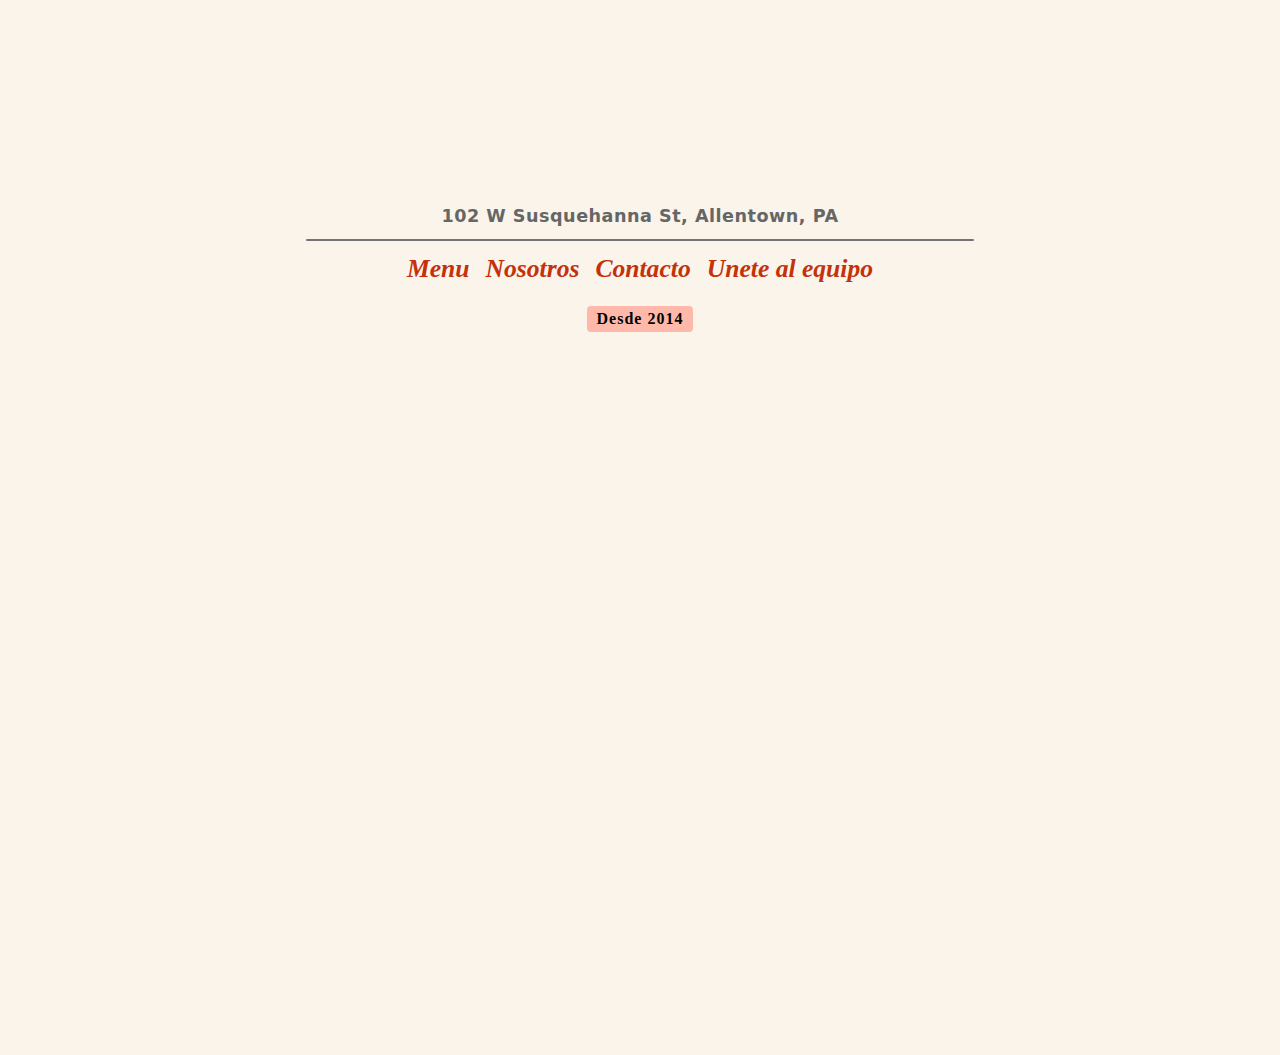
<file: index.html>
<!DOCTYPE html>
<html lang="es">
    <head>
        <meta charset ="UTF-8" />
        <meta name="viewport" content="width=device-width, initial-scale=1.0" />
        <title>La Parada Del Sabor</title>
        <meta name="description" content="La Parada Del Sabor - Restaurante dominicano en Allentown, PA. Menú, historia, contacto y más.">
<meta name="keywords" content="La Parada Del Sabor, restaurante dominicano, Allentown, comida latina, menú dominicano">
<meta name="author" content="La Parada Del Sabor">
        <link rel="stylesheet" href="style.css" />
    </head>

 <body class="home">
 
<!-- <div class="quenepas-bg"></div> -->

         <!-- Hero Section -->
          <header id="hero">
            
            <div id="logo">
  <a href="index.html" class="logo-clickable">
    <span class="logo-line">La Parada</span>
    <span class="logo-small">del</span>
  </a>

  <svg viewBox="0 0 350 150" width="350" height="160" class="logo-curve">
    <defs>
      <path id="curvePath" d="M 10 30 Q 175 100 340 30" fill="transparent"/>
    </defs>
    <text width="300">
      <textPath href="#curvePath" startOffset="50%" text-anchor="middle" class="logo-big-svg">
        SABOR
      </textPath>
    </text>
  </svg>
</div>
            <p class="location-text">102 W Susquehanna St, Allentown, PA</p>
<div class="location-underline"></div>
          </header>

          <!-- Main Navigation -->
           <nav id="main-nav">
            <ul>
                <li><a href="menu.html">Menu</a></li>
                <li><a href="about.html">Nosotros</a></li>                
                <li><a href="contact.html">Contacto</a></li>
                <li><a href="jobs.html">Unete al equipo</a></li>
            </ul>
           </nav>

          <!-- Featured Content (Image Gallery or Promo) -->
<section class="home-gallery">
  <h2 class="gallery-heading">Desde 2014</h2>
  <img src="images/restaurant-front.jpg" alt="Frente del Restaurante" class="gallery-photo fade-in-late"/>
</section>


                <script src="script.js"></script>

    </body>
</html>
</file>
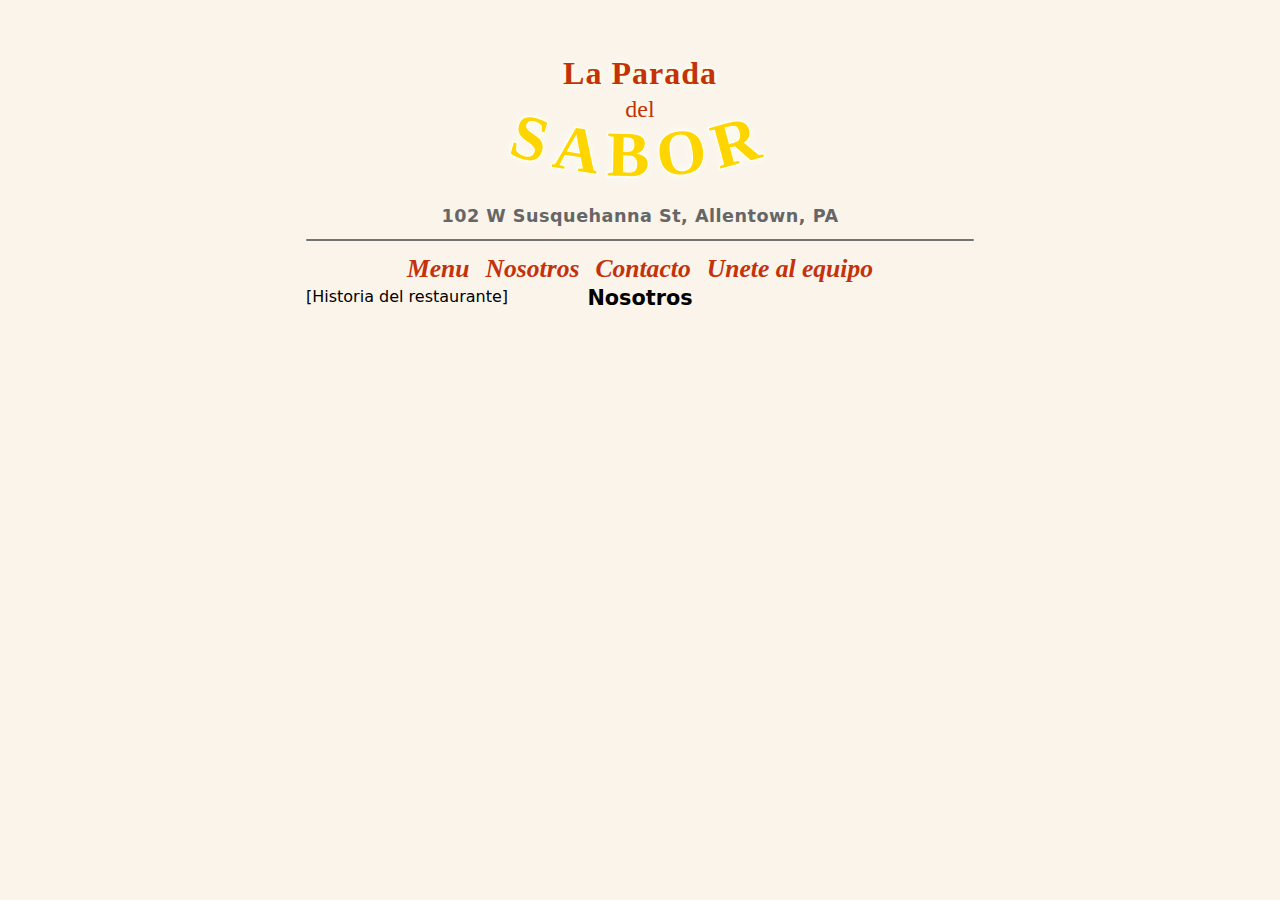
<file: about.html>
<!DOCTYPE html>
<html lang="es">
    <head>
        <meta charset ="UTF-8" />
        <meta name="viewport" content="width=device-width, inital-scale=1.0" />
        <title>Nosotros- La Parada Del Sabor</title>
        <link rel="stylesheet" href="style.css" />
    </head>

<body class="about-page">        


         <!-- Hero Section -->
          <header id="hero">
            
            <div id="logo">
  <a href="index.html" class="logo-clickable">
    <span class="logo-line">La Parada</span>
    <span class="logo-small">del</span>
  </a>

  <svg viewBox="0 0 350 150" width="350" height="160" class="logo-curve">
    <defs>
      <path id="curvePath" d="M 10 30 Q 175 100 340 30" fill="transparent"/>
    </defs>
    <text width="300">
      <textPath href="#curvePath" startOffset="50%" text-anchor="middle" class="logo-big-svg">
        SABOR
      </textPath>
    </text>
  </svg>
</div>
            <p class="location-text">102 W Susquehanna St, Allentown, PA</p>
<div class="location-underline"></div>
          </header>

          <!-- Main Navigation -->
           <nav id="main-nav">
            <ul>
                <li><a href="menu.html">Menu</a></li>
                <li><a href="about.html">Nosotros</a></li>
                <li><a href="contact.html">Contacto</a></li>
                <li><a href="jobs.html">Unete al equipo</a></li>
            </ul>
           </nav>


             <!-- About Section -->
              <section id="about">
                <h2>Nosotros</h2>
                <p>[Historia del restaurante]</p>
              </section>


                <script src="script.js"></script>

    </body>
</html>
</file>
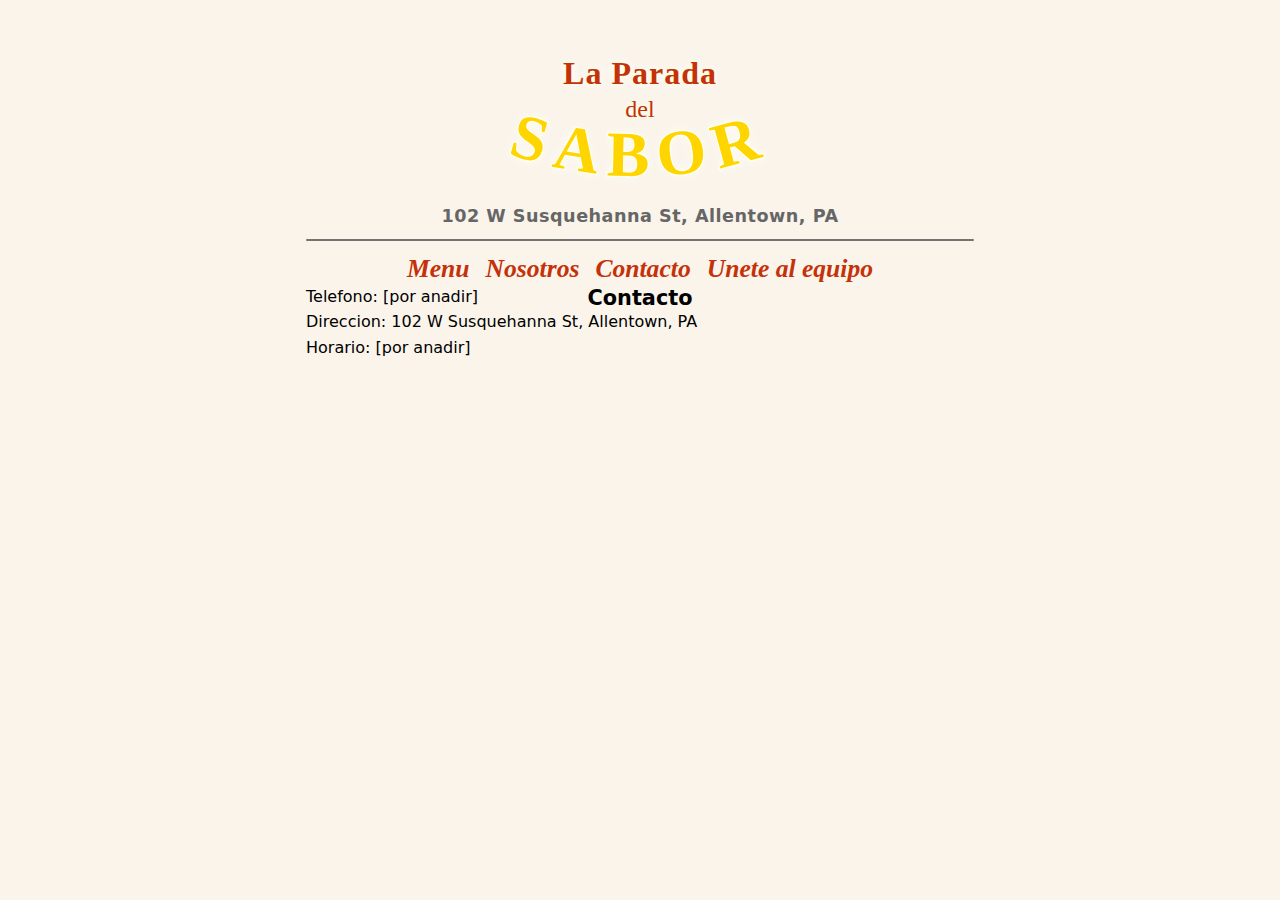
<file: contact.html>
<!DOCTYPE html>
<html lang="es">
    <head>
        <meta charset ="UTF-8" />
        <meta name="viewport" content="width=device-width, inital-scale=1.0" />
        <title>Contacto- La Parada Del Sabor</title>
        <link rel="stylesheet" href="style.css" />
    </head>

    <body class="contact-page">
        


         <!-- Hero Section -->
          <header id="hero">
            
            <div id="logo">
  <a href="index.html" class="logo-clickable">
    <span class="logo-line">La Parada</span>
    <span class="logo-small">del</span>
  </a>

  <svg viewBox="0 0 350 150" width="350" height="160" class="logo-curve">
    <defs>
      <path id="curvePath" d="M 10 30 Q 175 100 340 30" fill="transparent"/>
    </defs>
    <text width="300">
      <textPath href="#curvePath" startOffset="50%" text-anchor="middle" class="logo-big-svg">
        SABOR
      </textPath>
    </text>
  </svg>
</div>
            <p class="location-text">102 W Susquehanna St, Allentown, PA</p>
<div class="location-underline"></div>
          </header>

          <!-- Main Navigation -->
           <nav id="main-nav">
            <ul>
                <li><a href="menu.html">Menu</a></li>
                <li><a href="about.hmtl">Nosotros</a></li>
                <li><a href="contact.html">Contacto</a></li>
                <li><a href="jobs.html">Unete al equipo</a></li>
            </ul>
           </nav>


              <!-- Contact Section-->
               <section id="contact">
                <h2>Contacto</h2>
                <p>Telefono: [por anadir]</p>
                <p>Direccion: 102 W Susquehanna St, Allentown, PA</p>
                <p>Horario: [por anadir]</p>
               </section>

                <script src="script.js"></script>

    </body>
</html>
</file>
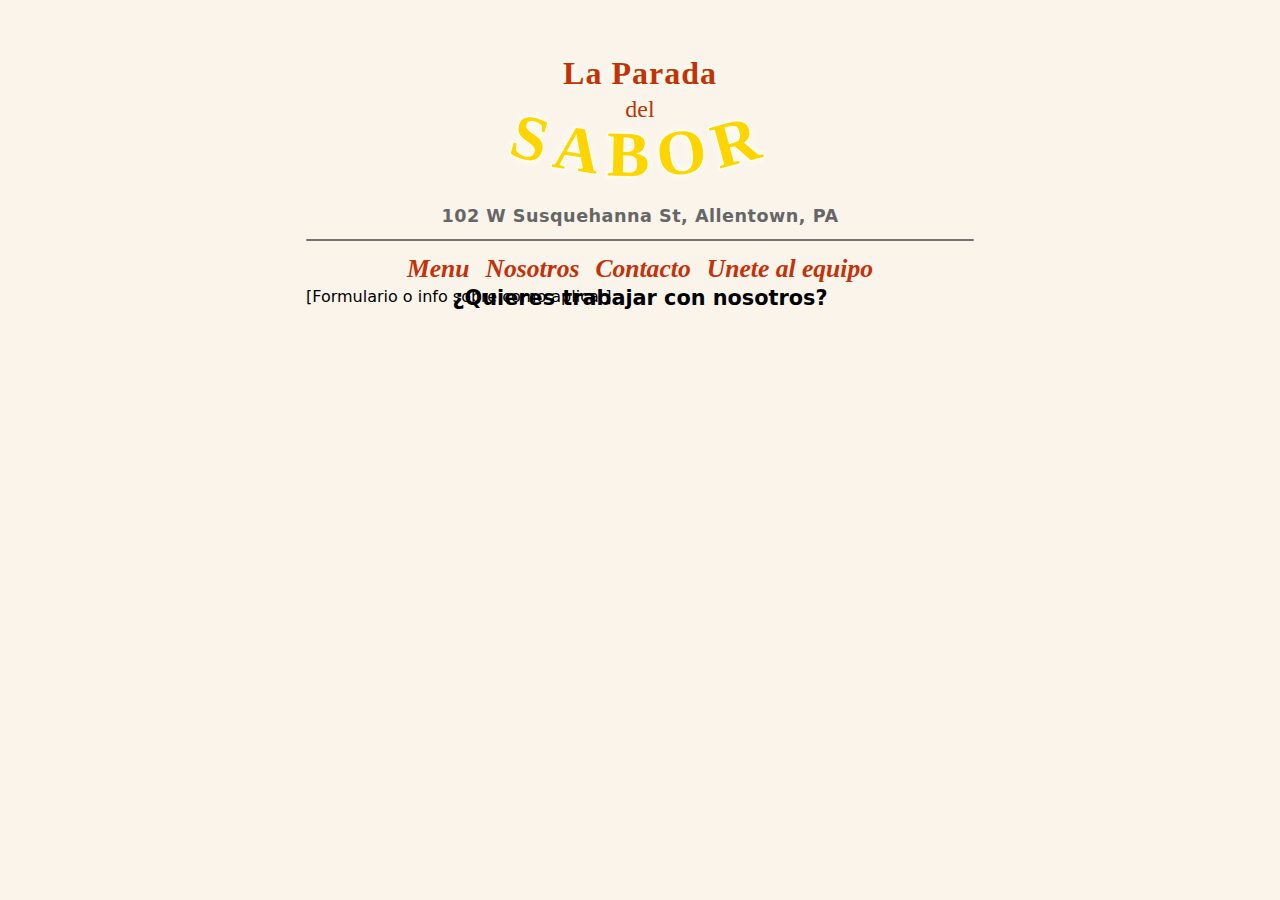
<file: jobs.html>
<!DOCTYPE html>
<html lang="es">
    <head>
        <meta charset ="UTF-8" />
        <meta name="viewport" content="width=device-width, inital-scale=1.0" />
        <title>Trabajos- La Parada Del Sabor</title>
        <link rel="stylesheet" href="style.css" />
    </head>

    <body class="jobs-page">
        


         <!-- Hero Section -->
          <header id="hero">
            
            <div id="logo">
  <a href="index.html" class="logo-clickable">
    <span class="logo-line">La Parada</span>
    <span class="logo-small">del</span>
  </a>

  <svg viewBox="0 0 350 150" width="350" height="160" class="logo-curve">
    <defs>
      <path id="curvePath" d="M 10 30 Q 175 100 340 30" fill="transparent"/>
    </defs>
    <text width="300">
      <textPath href="#curvePath" startOffset="50%" text-anchor="middle" class="logo-big-svg">
        SABOR
      </textPath>
    </text>
  </svg>
</div>
            <p class="location-text">102 W Susquehanna St, Allentown, PA</p>
<div class="location-underline"></div>
          </header>

          <!-- Main Navigation -->
           <nav id="main-nav">
            <ul>
                <li><a href="menu.html">Menu</a></li>
                <li><a href="about.html">Nosotros</a></li>
                <li><a href="contact.html">Contacto</a></li>
                <li><a href="jobs.html">Unete al equipo</a></li>
            </ul>
           </nav>


               <!-- Jobs Section -->
                <section id="jobs">
                    <h2>¿Quieres trabajar con nosotros?</h2>
                    <p>[Formulario o info sobre como aplicar]</p>
                </section>

                <script src="script.js"></script>

    </body>
</html>
</file>
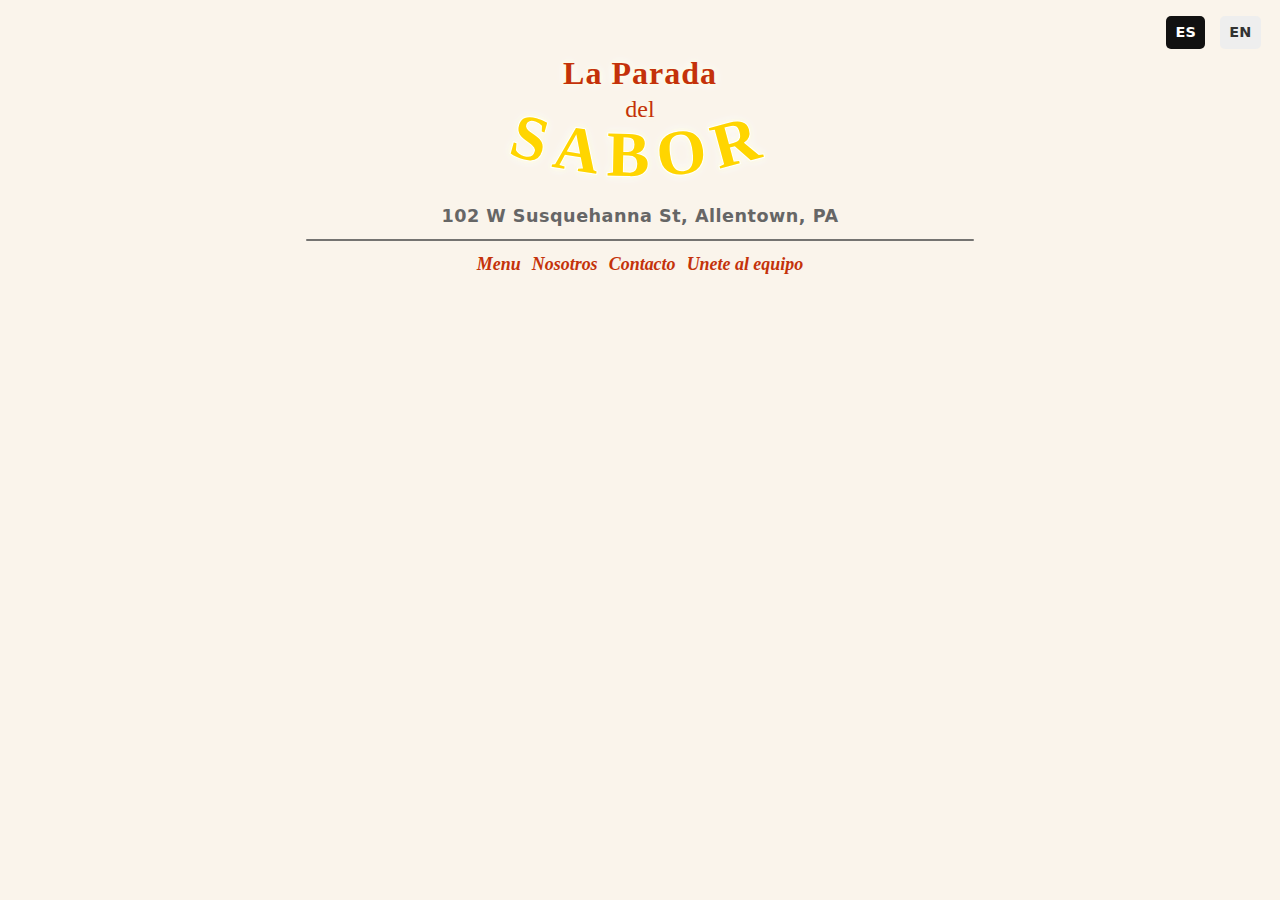
<file: menu.html>
<!DOCTYPE html>
<html lang="es">
    <head>
        <meta charset ="UTF-8" />
        <meta name="viewport" content="width=device-width, initial-scale=1.0" />
        <title>Menu - La Parada Del Sabor</title>
        <meta name="description" content="La Parada Del Sabor - Restaurante dominicano en Allentown, PA. Menu, historia, contacto y más.">
<meta name="keywords" content="La Parada Del Sabor, restaurante dominicano, Allentown, comida latina, menú dominicano">
<meta name="author" content="La Parada Del Sabor">
<link href="https://fonts.googleapis.com/css2?family=Prata&display=swap" rel="stylesheet">
        <link rel="stylesheet" href="style.css" />
  <script>
    document.addEventListener("DOMContentLoaded", () => {
      document.body.classList.add("js-loaded");
    });
  </script>
    </head>

    <body class="menu-view">




     
      
        <!-- Language Toggle -->
<div id="language-toggle">
  <a href="menu.html" class="lang-btn active">ES</a>
  <a href="menu-en.html" class="lang-btn">EN</a>
</div>

         
         <!-- Hero Section -->
          <header id="hero">
            
            <div id="logo">
  <a href="index.html" class="logo-clickable">
    <span class="logo-line">La Parada</span>
    <span class="logo-small">del</span>
  </a>

  <svg viewBox="0 0 350 150" width="350" height="160" class="logo-curve">
    <defs>
      <path id="curvePath" d="M 10 30 Q 175 100 340 30" fill="transparent"/>
    </defs>
    <text width="300">
      <textPath href="#curvePath" startOffset="50%" text-anchor="middle" class="logo-big-svg">
        SABOR
      </textPath>
    </text>
  </svg>
</div>
            <p class="location-text">102 W Susquehanna St, Allentown, PA</p>
<div class="location-underline"></div>
          </header>

          <!-- Main Navigation -->
           <nav id="main-nav">
            <ul>
                <li><a href="menu.html">Menu</a></li>
                <li><a href="about.html">Nosotros</a></li>
                <li><a href="contact.html">Contacto</a></li>
                <li><a href="jobs.html">Unete al equipo</a></li>
            </ul>
           </nav>



            <!-- Menu Section PH -->
             <section id="menu">
                <h2 class="menu-heading">Menu</h2>
                <!-- Subcategory Navigation -->
<div class="menu-nav-container">
<div class="menu-nav">
  <button class="menu-btn menu-nav-left" data-target="antojitos">Antojitos</button>
  <button class="menu-btn menu-nav-right" data-target="ensaladas">Ensaladas</button>
  <button class="menu-btn menu-nav-left" data-target="desayuno">Desayuno</button>
  <button class="menu-btn menu-nav-right" data-target="almuerzo">Almuerzo</button>
  <button class="menu-btn menu-nav-left" data-target="carnes">Carnes</button>
  <button class="menu-btn menu-nav-right" data-target="mariscos">Mariscos</button>
  <button class="menu-btn menu-nav-left" data-target="sandwiches">Sándwiches</button>
  <button class="menu-btn menu-nav-right" data-target="sopas">Sopas</button>
  <button class="menu-btn menu-nav-left" data-target="bebidas">Bebidas</button>
  <button class="menu-btn menu-nav-right" data-target="picaderas">Picaderas</button>
</div>

<!-- Subcategory Pages (Hidden by Default) -->
  <div class="menu-content-wrapper">
     <img id="antojitos-banner" src="images/antojitos-banner.png" alt="Antojitos Banner">
      <img src="images/sancocho.png" alt="Sancocho" id="sopas-banner">

    <div class="menu-page" id="antojitos">
      <button class="back-btn">← Volver</button>
                <!-- Antojitos -->
  
 <h3>Antojitos</h3>
  <ul>
    <li><span class="item-name">Pastelito de Pollo y Queso</span><span class="item-price">$2.00</span></li>
    <li><span class="item-name">Pastelito de Pollo</span><span class="item-price">$2.00</span></li>
    <li><span class="item-name">Pastelito de Carne y Queso</span><span class="item-price">$2.00</span></li>
    <li><span class="item-name">Pastelito de Carne</span><span class="item-price">$2.00</span></li>
    <li><span class="item-name">Pastelito de Queso</span><span class="item-price">$2.00</span></li>
    <li><span class="item-name">Alcapurria de Guineo</span><span class="item-price">$2.50</span></li>
    <li><span class="item-name">Alcapurria de Yuca</span><span class="item-price">$2.50</span></li>
    <li><span class="item-name">Papa Rellena</span><span class="item-price">$2.50</span></li>
  </ul>
</div>

  
<!-- Ensaladas -->
 <div class="menu-page" id="ensaladas">
      <button class="back-btn">← Volver</button>
  <h3>Ensaladas</h3>
  <ul>
    <li><span class="item-name">Verde</span><span class="item-price">$4.00</span></li>
    <li><span class="item-name">De Papa</span><span class="item-price">$4.00</span></li>
    <li><span class="item-name">De Codito</span><span class="item-price">$4.00</span></li>
    <li><span class="item-name">De Camarones</span><span class="item-price">$14.00</span></li>
    <li><span class="item-name">De Pulpo</span><span class="item-price">$16.00</span></li>
    <li><span class="item-name">De Pollo</span><span class="item-price">$13.00</span></li>
  </ul>
</div>

  <!-- Desayuno -->
<div class="menu-page" id="desayuno">
  <button class="back-btn">← Volver</button>
  <h3>Desayuno</h3>
  <ul>
    <li><span class="item-name">3 Golpes de Mangu</span><span class="item-price">$9.00</span></li>
    <li><span class="item-name">4 Golpes de Mangu</span><span class="item-price">$10.00</span></li>
    <li><span class="item-name">5 Golpes de Mangu</span><span class="item-price">$11.00</span></li>
    <li><span class="item-name">6 Golpes de Mangu</span><span class="item-price">$12.00</span></li>
  </ul>
</div>

  <!-- Almuerzo -->
<div class="menu-page almuerzo" id="almuerzo">
  <button class="back-btn">← Volver</button>
  <h3>Almuerzo (Lunch Especial)</h3>
  <ul>
    <li><span class="item-name">De Pollo</span><span class="item-price">$8.00</span></li>
    <li><span class="item-name">Carne de Res</span><span class="item-price">$9.00</span></li>
    <li><span class="item-name">De Costilla</span><span class="item-price">$9.00</span></li>
    <li><span class="item-name">De Pernil</span><span class="item-price">$9.00</span></li>
    <li><span class="item-name">De Rabo</span><span class="item-price">$13.00</span></li>
    <li><span class="item-name">De Pechurina</span><span class="item-price">$9.00</span></li>
    <li><span class="item-name">De Pechuga a la Plancha</span><span class="item-price">$9.00</span></li>
    <li><span class="item-name">De Arbondiga</span><span class="item-price">$9.00</span></li>
    <li><span class="item-name">De Chivo</span><span class="item-price">$10.00</span></li>
    <li><span class="item-name">De Chuleta</span><span class="item-price">$9.00</span></li>
    <li><span class="item-name">De Bacalao</span><span class="item-price">$9.00</span></li>
    <li><span class="item-name">De Espaguettis</span><span class="item-price">$9.00</span></li>
  </ul>
</div>

  <!-- Carnes -->
<div class="menu-page carnes" id="carnes">
  <button class="back-btn">← Volver</button>
  <h3>Carnes Sola</h3>
  <ul>
    <li><span class="item-name">Bistec Encebollado</span><span class="item-price">$14.00</span></li>
    <li><span class="item-name">Bistec Salteado</span><span class="item-price">$14.00</span></li>
    <li><span class="item-name">Bistec al Caballo</span><span class="item-price">$16.00</span></li>
    <li><span class="item-name">Bistec Empanisado</span><span class="item-price">$14.00</span></li>
    <li><span class="item-name">Carne De Res</span><span class="item-price">$10.00</span></li>
    <li><span class="item-name">Carne De Chivo</span><span class="item-price">$12.00</span></li>
    <li><span class="item-name">Rabo</span><span class="item-price">$18.00</span></li>
    <li><span class="item-name">Costilla</span><span class="item-price">$10.00</span></li>
    <li><span class="item-name">Pollo Guisado</span><span class="item-price">$8.00</span></li>
    <li><span class="item-name">Chicharron de Pollo</span><span class="item-price">$10.00</span></li>
    <li><span class="item-name">Pechuga De Pollo</span><span class="item-price">$5.00</span></li>
    <li><span class="item-name">Pollo Entero</span><span class="item-price">$14.00</span></li>
    <li><span class="item-name">Medio Pollo</span><span class="item-price">$7.00</span></li>
    <li><span class="item-name">Pollo Empanisado</span><span class="item-price">$10.00</span></li>
    <li><span class="item-name">Pechurina</span><span class="item-price">$10.00</span></li>
    <li><span class="item-name">Pechuga a la Plancha</span><span class="item-price">$10.00</span></li>
    <li><span class="item-name">Pernil Pequeno</span><span class="item-price">$5.00</span></li>
    <li><span class="item-name">Pernil Grande</span><span class="item-price">$10.00</span></li>
    <li><span class="item-name">Patita De Cerdo</span><span class="item-price">$10.00</span></li>
  </ul>
</div>

  <!-- Mariscos -->
<div class="menu-page" id="mariscos">
  <button class="back-btn">← Volver</button>
  <h3>Mariscos</h3>
  <ul>
    <li><span class="item-name">Camarones en Salsa</span><span class="item-price">$12.00</span></li>
    <li><span class="item-name">Camarones al Ajillo</span><span class="item-price">$12.00</span></li>
    <li><span class="item-name">Pescado Frito</span><span class="item-price">$(preguntar)</span></li>
    <li><span class="item-name">Pescado en Salsa</span><span class="item-price">$12.00</span></li>
    <li><span class="item-name">Filete de Pescado Frito</span><span class="item-price">$12.00</span></li>
    <li><span class="item-name">Bacalao Guisado</span><span class="item-price">$12.00</span></li>
    <li><span class="item-name">Bacalao Salteado</span><span class="item-price">$12.00</span></li>
  </ul>
</div>

  <!-- Sandwiches -->
<div class="menu-page" id="sandwiches">
  <button class="back-btn">← Volver</button>
  <h3>Sándwiches</h3>
  <ul>
    <li><span class="item-name">Cubano</span><span class="item-price">$7.00</span></li>
    <li><span class="item-name">Pollo</span><span class="item-price">$5.00</span></li>
    <li><span class="item-name">Bistec</span><span class="item-price">$5.00</span></li>
    <li><span class="item-name">Tripleta</span><span class="item-price">$8.00</span></li>
  </ul>
</div>

  <!-- Sopas -->
<div class="menu-page" id="sopas">
  <button class="back-btn">← Volver</button>
  <h3>Sopas</h3>
  <ul>
    <li><span class="item-name">Sancocho</span><span class="item-price">$10.00</span></li>
    <li><span class="item-name">Sancocho Pequeno</span><span class="item-price">$6.00</span></li>
    <li><span class="item-name">Pollo</span><span class="item-price">$8.00</span></li>
    <li><span class="item-name">Pollo Pequeno</span><span class="item-price">$5.00</span></li>
    <li><span class="item-name">Mondongo</span><span class="item-price">$12.00</span></li>
    <li><span class="item-name">Mondongo Pequeno</span><span class="item-price">$6.00</span></li>
    <li><span class="item-name">Asopado De Marisco</span><span class="item-price">$15.00</span></li>
    <li><span class="item-name">Asopado De Camarones</span><span class="item-price">$12.00</span></li>
  </ul>
</div>


  <!-- Bebidas -->
<div class="menu-page bebidas" id="bebidas">
  <button class="back-btn">← Volver</button>
  <h3>Bebidas</h3>

  <h4>Naturales</h4>
  <p class="menu-description">Grandes - $8.00 | Pequeños - $4.00</p>
  <ul>
    <li><span class="item-name">Chinola / Parcha</span></li>
    <li><span class="item-name">Morir Soñando</span></li>
    <li><span class="item-name">Limón</span></li>
    <li><span class="item-name">Tamarindo</span></li>
  </ul>

  <h4>De Nevera</h4>
  <ul>
    <li><span class="item-name">Refrescos de Botella</span><span class="item-price">$2.50</span></li>
    <li><span class="item-name">Refrescos de Lata</span><span class="item-price">$1.00</span></li>
    <li><span class="item-name">Refrescos de 2 Litros</span><span class="item-price">$4.00</span></li>
  </ul>

  <h4>Calientes</h4>
  <ul>
    <li><span class="item-name">Café Espresso</span><span class="item-price">$2.00</span></li>
    <li><span class="item-name">Avena Grande</span><span class="item-price">$8.00</span></li>
    <li><span class="item-name">Avena</span><span class="item-price">$4.00</span></li>
  </ul>
</div>


  <!-- Picaderas -->
  <div class="menu-page" id="picaderas">
  <button class="back-btn">← Volver</button>
    <h3>Picaderas</h3>
    <ul>
      <li> <span class = "item-name">Pequena</span>
        <span class = "item-price">$35.00</span></li>
      <li><span class = "item-name">Mediana</span>
        <span class="item-price">$60.00</span></li>
      <li> <span class = "item-name">Grande</span>
        <span class="item-price">$80.00</span></li>
    </ul>
  </div>
  </div>

  <div class="scroll-down-arrow">↓</div>

             </section>


                <script src="script.js"></script>

    </body>
</html>
</file>
<file: style.css>
@keyframes navShrinkOnLoad {
  0% {
    transform: scale(1) translateY(-4rem);
  }
  100% {
    transform: scale(0.70) translateY(-5.8rem);
  }
}

@keyframes fadeSlideUp {
  0% {
    opacity: 0;
    transform: translateY(40px);
  }
  100% {
    opacity: 1;
    transform: translateY(0);
  }
}

/* Reset + base styling */
* {
    margin: 0;
    padding: 0;
    box-sizing: border-box;
}


body {
    font-family : system-ui, sans-serif;
    background-color: #faf4eb;
    line-height:1.6;
    padding: 1rem;
    max-width: 700px;
    margin: 0 auto;
}

/* Language Toggle */
#language-toggle {
    display: flex;
    justify-content: flex-end;
    gap: 0.5rem;
    margin-bottom: 1rem;
}

#language-toggle button{
    padding: 0.3rem 0.6rem;
    font-size: 0.9rem;
    border:none;
    background-color: #eee;
    cursor: pointer;
}

#language-toggle .active {
    background-color: #111;
    color: #fff;
}

/* Hero Section */
#hero {
    text-align: center;
    margin: 2rem 0;
}

.location-text {
  text-align: center;
  font-family: system-ui, serif;
  font-size: 1.1rem;
  color: #666666;
  margin-top: -4rem;
  margin-bottom: 3rem;
  font-weight: 600;
  letter-spacing: 0.5px;
}


.location-underline {
  width: 100%;
  height: 2px;
  background-color: #5c5c5c; /* sleek gray */
  margin: -2.4rem auto 5.5rem; /* move it closer to the SVG */
  border-radius: 2px;
  opacity: 0.85;
}

.quenepas-bg {
  position: absolute;
  top: 266px;
  left: 0;
  width: 100%;
  height: 4733px;
  background-image: url('images/quenepas.png');
  background-repeat: no-repeat;
  background-position: top left -2px;
  background-size: 500.3px auto;
  opacity: 0.9;
  z-index: -1;
  pointer-events: none;

  /* 🌫️ animated soft vertical fade */
  -webkit-mask-image: linear-gradient(to bottom, transparent 5%, black 10%, black 90%, transparent 100%);
  -webkit-mask-size: 100% 400%;
  -webkit-mask-repeat: no-repeat;
  -webkit-mask-position: top;
  animation: softRevealDown 29s ease-out forwards;
}
@keyframes softRevealDown {
  from {
    -webkit-mask-position: top;
  }
  to {
    -webkit-mask-position: bottom;
  }
}
@media (min-width: 768px) {
  .quenepas-bg {
    top: 266px; /* tweak if needed */
    left: 50%;
    transform: translateX(-50%);
    background-position: top center;
  }
}



/* menu page glow override */

.menu-page .logo-big-svg {
  text-shadow:
    0 0 1px #ffd900,
    0 0 2px #ff8800,
    0 0 6px #ffa442;
}

@keyframes breathe {
  0%   { transform: scale(1); }
  50%  { transform: scale(1.08); }
  100% { transform: scale(1); }
}

#main-nav {
  transform: scale(1) translateY(0);
  transition: transform 0.6s ease;
  transform-origin: top center;
}

body.menu-view.initial-load #main-nav {
  animation: navShrinkOnLoad 0.6s ease forwards;
}

body.menu-view #main-nav {
  transform: scale(0.70) translateY(-5.8rem);
}

.menu-content-wrapper {
  position: relative;
  overflow: visible;
  min-height: 0px;
  height: auto;
  padding-bottom: 0rem;
}

/* ANTOJITOS */

#antojitos-banner {
  opacity: 0;
  transform: translateX(-50%) translateY(2rem);
  pointer-events: none;
  position: fixed;
  top: -4.5rem;
  left: 73%;
  width: 55%;
  max-width: 65%;
  z-index: 30;
}

@keyframes slideInFromRight {
  from {
    opacity: 0;
    transform: translateX(50%) translateY(0);
  }
  to {
    opacity: 1;
    transform: translateX(-50%) translateY(0);
  }
}

body.antojitos-open #antojitos-banner {
  animation: slideInFromRight 0.9s ease forwards;
  pointer-events: auto;
}

/* Ensaladas menu background */
.menu-page.ensaladas-bg {
  background-image: url('images/salad-background.jpg');
  background-size: cover;
  background-position: center;
  background-repeat: no-repeat;
  color:white;
  z-index: 1;
}

.menu-page.ensaladas-bg .item-name,
.menu-page.ensaladas-bg .item-price {
  color: white;
}

.menu-page.ensaladas-bg::before {
  content: '';
  position: absolute;
  top: 0; left: 0;
  width: 100%; height: 100%;
  background-image: inherit;
  background-size: cover;
  background-position: center;
  background-repeat: no-repeat;
  background-color: rgba(0, 0, 0, 0.654); /* dark overlay */
  z-index: -1;
  transition: background 1s ease-in-out;
}

/* Desayuno menu Background */
.menu-page.desayuno-bg {
  background-image: url('images/flag.png');
  background-size: 100%;
  background-position: center -80px;
  background-repeat: no-repeat;
  color: rgb(255, 234, 0);
  z-index: 1;
}

.menu-page.desayuno-bg .item-name,
.menu-page.desayuno-bg .item-price {
  color: rgb(0, 0, 0);
}

.menu-page.desayuno-bg::before {
  content: '';
  position: absolute;
  top: 0; left: 0;
  width: 100%; height: 100%;
  background-image: inherit;
  background-size: 100%;
  background-position: center -80px;
  background-repeat: no-repeat;
  background-color: rgba(255, 255, 255, 0.5); /* dark overlay for readability */
  z-index: -1;
  transition: background 1s ease-in-out;
}


/* Sopas banner */
#sopas-banner {
  opacity: 0;
  transform: translateX(-50%) translateY(2rem);
  pointer-events: none;
  position: fixed;
  top: 4rem;
  left: 73%;
  width: 40%;
  max-width: 65%;
  z-index: 30;
}
body.sopas-open #sopas-banner {
  animation: slideInFromRight 0.9s ease forwards;
  pointer-events: auto;
}




/* MENU CONTENT STYLE */

.menu-page ul {
  list-style: none;
  padding: 0;
  margin: 0;
}

.menu-page li {
  display: flex;
  justify-content: space-between;
  padding: 1rem;
  border-bottom: 1px solid #e0e0e0;
  font-size: 1.1rem;
}

.menu-page .item-name {
  font-weight: 500;
  color: #222;
}

.menu-page .item-price {
  font-weight: 600;
  color: #444;
}

.menu-page {
  overflow-y: auto;
  scrollbar-width: thin;              /* For Firefox */
  scrollbar-color: #767676b5 #f0f0f0;   /* Thumb and track */
}

/* Chrome, Edge, Safari */
.menu-page::-webkit-scrollbar {
  width: 6px;
}

.menu-page::-webkit-scrollbar-track {
  background: #f0f0f0;
  border-radius: 4px;
}

.menu-page::-webkit-scrollbar-thumb {
  background: rgba(0,0,0,0.5);
  border-radius: 8px;
  box-shadow: inset 0 0 4px rgba(0,0,0,0.3);
}

.menu-page h3 {
  text-align: center;
  font-size: 1.5rem;
  margin-bottom: 1.2rem;
  font-weight: 600;
}


/* Menu Page Overlay */
.menu-page {
  position: fixed;
  top: 50%;
  left: 50%;
  transform: translate(-50%, 100%);
  width: 90%;
  max-width: 600px;
  max-height: 80vh;
  background: rgb(255, 251, 247);
  padding: 1rem 0.5rem;
  padding-right: 1rem;
  border-radius: 2rem;
  box-shadow: 4px 3px  rgba(145, 255, 0, 0.586);
  opacity: 0;
  pointer-events: none;
  transition: transform 0.35s ease-out, opacity 0.2s ease-out;
  overflow: hidden;
  overflow-y: auto;
  z-index: 20;
  scroll-behavior: smooth;
  /* animation: fadeSlideUp 0.6s ease-out forwards; */ /* Removed fade animation for slide-in effect */
}

.menu-page.active {
  transform: translate(-50%, -45%);
  opacity: 1;
  pointer-events: auto;
}

.back-btn {
  display: inline-block;
  margin-bottom: 1rem;
  background: #ff914d;
  color: white;
  border: none;
  padding: 0.2rem 0.8rem;
  border-radius: 10px;
  cursor: pointer;
}


#hero h1 {
    font-size: 2rem;
    font-weight: bold;
}

#hero .location {
    font-size: 1rem;
    color: #898585;
}

/* Navigation */
#main-nav ul {
    list-style:none;
    display: flex;
    flex-wrap: wrap;
    justify-content: center;
    gap: 1rem;
    padding: 1rem 0;
}

/* .menu-view.shrunk #main-nav {
  margin-top: -4.5rem;
} */

.about-page #main-nav {
  margin-top: -4.5rem;
}

.contact-page #main-nav {
  margin-top: -4.5rem;
}

.jobs-page #main-nav {
  margin-top: -4.5rem;
}

.home #main-nav {
  margin-top: -4.5rem; /* adjust this until it visually matches other pages */
}

#main-nav a {
    text-decoration: none;
    color: #111;
    font-weight: 500;
}

#main-nav li {
    margin: -0.5rem -0.2rem;
   /* ← add horizontal space between buttons */
}

#main-nav {
  transition: margin-top 0.4s ease, transform 0.8s ease;
  margin-bottom: -1.5rem;
}

/* Section Headings */
section h2 {
    margin: 1.5rem 0 -2rem;
    font-size: 1.3rem;
    text-align:center;
    
}

/* Utility */
img {
    max-width: 100%;
    height: auto;
}

#gallery-placeholder {
    margin-top:2rem;
    display: flex;
    flex-direction: column;
    gap: 1rem;
    align-items: center;
    text-align: center;
}

#gallery-placeholder img {
    width: 100%;
    max-width: 500px;
    border-radius: 10px;
    box-shadow: 0 2px 8px rgba(0,0,0,0.15);
}


/* menu stuff */

.menu-heading {
  margin-top: -4rem; /* or try -2rem if needed */
  margin-bottom:-1.5rem;
  text-align: center;
  font-size: 1.8rem; /* tweak for size if you want */
  font-style:italic;
  animation: fadeSlideUp 0.6s ease-out forwards;
  animation-delay: 0.2s;
  opacity: 0;
}

.menu-nav {
  display: flex;
  justify-content: space-between;
  align-items: flex-start;
  flex-wrap: wrap;
  gap: 3rem;
  column-gap: 4rem;
  margin-top: 2rem;
  padding: 0.2rem 0rem;
  animation: fadeSlideUp 1s ease-out forwards;
  animation-delay: 0.6s;
  opacity: 0;
}

.menu-nav-right {
  margin-right: -0.8rem;
}

.menu-nav-left,
.menu-nav-right {
  display: flex;
  flex-direction: column;
  gap: 2rem;
}

#main-nav ul {
  display: flex;
  justify-content: center;
  flex-wrap: wrap;
  gap: 1rem;
  list-style: none;
  padding: 0;
  margin: -0.5rem 0.5rem;
}

#main-nav a {
  font-family: 'Georgia', serif; /* 👈 matches the logo font */
  font-weight: bold;
  font-style: italic;
  font-size: 1.6rem;
  color: rgb(196, 50, 10);
  text-decoration: none;
  background-color: none;
  border-radius: 4px;
  padding: 0.2rem 0.2rem;
  transition: color 0.3s ease;
}

#main-nav a:hover {
  color: #FFD700; /* warm yellow on hover */
  text-shadow: 0 0 5px rgba(255, 255, 255, 0.6);
}

.menu-nav button {
  position: relative; /* Needed for ::after */
  background: none;
  color: rgb(0, 0, 0);
  border: none;
  font-family: 'Prata', serif;
  font-size: 1.4rem;
  font-weight: bolder;
  cursor: pointer;
  transition: color 0.3s ease;
}

.menu-nav button::after {
  margin-bottom: -0.1rem;
  content: '';
  position: absolute;
  bottom: -2px;
  left: 50%;
  transform: translateX(-50%);
  width: 20px; /* Adjust this for underline length */
  height: 1.5px;
  background-color: rgb(0, 0, 0);
  border-radius: 1px;
}

.menu-nav button:hover {
  color: #ff914d;
  text-decoration: underline;
}




.menu-section ul {
  list-style: none;
  padding-left: 0;
  margin: 0;
}

/* menu-section li */
.menu-section li {
  display: flex;
  justify-content: space-between;
  align-items: flex-start;
  padding: 1rem 0;
  border-bottom: 1px solid #e0e0e0;
  font-size: 1.1rem;
  gap: 1rem;
}

.item-name {
  font-weight: 600;
  color: #333;
  flex: 1;
}

.item-price {
  font-weight: 500;
  color: #666;
  white-space: nowrap;
  min-width: 60px;
  text-align: right;
}

.menu-description {
  font-size: 0.95rem;
  color: #666;
  margin: 0.3rem 0 0.6rem;
  line-height: 1.5;
}

.menu-section h3,
.menu-section h4 {
  text-align: center;
  margin-top: 2rem;
  margin-bottom: 0.5rem;
}

.menu-section h5 {
  text-align: center;
  font-size: 0.9rem;
  margin-bottom: 0.25rem;
  color: #515151;
}

.menu-section {
  margin-bottom: 3rem;
  max-width: 95%;
  padding: 0 1rem;
}

.menu-section h3 {
  font-size: 1.4rem;
  font-weight: 600;
  border-bottom: 1px solid #eee;
  padding-bottom: 0.3rem;
}

.menu-nav-container {
  position: sticky;
  top: 0;
  z-index: 10;
  background: none;
  box-shadow: none;
  border-radius: 0;
  padding-top: 0;
  margin-top: 1rem;
  max-width: 95%;
}

/* Removed background-color, border-radius, box-shadow, and padding-top, margin-top updated */

#mariscos {
    overflow: hidden; /* so rotated image doesn’t spill outside */
}

#mariscos::after {
  content: '';
  position: absolute;
  bottom: 10px;
  left: 10px;
  width: 400px;
  height: 400px;
  background-image: url('images/shrimp-fork.jpg');
  background-repeat: no-repeat;
  background-size: contain;
  background-position: right;
  transform: rotate(-15deg); /* rotate counterclockwise */
  opacity: 0.6; /* adjust for visibility */
  z-index: -1;
}

#mariscos * {
  position: relative;
  z-index: 1;
}

#language-toggle {
  position: absolute;
  top: 1rem;
  right: 1rem;
}

.lang-btn {
  text-decoration: none;
  padding: 0.3rem 0.6rem;
  margin: 0 0.2rem;
  border-radius: 5px;
  background-color: #eee;
  color: #333;
  font-weight: bold;
  font-size: 0.9rem;
}

.lang-btn.active {
  background-color: #ff914d;
  color: white;
}



/* LOGO STUFF */


#logo {
  display: flex;
  flex-direction: column;
  align-items: center;
  text-align: center;
  font-family: 'Georgia', serif;
  margin: 0 auto;
  margin-top: 2rem;
  margin-bottom: -2rem;
  transform-origin: center center;
  opacity: 1;
  animation:breathe 3s ease-in-out infinite;
}

body.home #logo {
  opacity: 0;
  animation:
    fadeIn 1.5s ease-in forwards,
    breathe 3s ease-in-out infinite;
  animation-delay: 0s, 1.3s;
}

.logo-clickable {
  text-decoration: none;
  display: inline-flex;
  flex-direction: column;
  align-items: center;
}

.logo-line {
  font-size: 2rem;
  font-weight: bold;
  color: rgb(196, 50, 10);
  letter-spacing: 1px;
}

.logo-small {
  font-size: 1.5rem;
  color: rgb(196, 50, 10);
  margin-top: -0.6rem;
  margin-bottom: -1.4rem;
}

.logo-big-svg {
  fill: #ffd500;
  stroke: white;
  stroke-width: 2px;
  paint-order: stroke fill;
  font-size: 4rem;
  font-weight: bold;
  letter-spacing: 10px;
  font-family: 'Georgia', serif;
}

.logo-line,
.logo-small,
.logo-big-svg {
  text-shadow:
    0 0 4px rgba(255, 255, 200, 0.8),
    0 0 8px white,
    0 0 12px white;
}

.logo-curve {
  padding: 0;
  line-height: 1;
  overflow: hidden;
  pointer-events: none;
}

@keyframes fadeIn {
  from { opacity: 0; }
  to   { opacity: 1; }
}

/* homepage gallery  */

.home-gallery {
  text-align: center;
  margin: 1.5rem 0;
}

.gallery-heading {
  font-family: 'Georgia', serif;
  font-size: 1rem;
  margin-bottom: 0.5rem;
  color: #000000;
  letter-spacing: 1px;
  background-color: rgb(255, 185, 170);
  display: inline-block;
  padding: 0rem 0.6rem;
  border-radius: 4px;
}

.gallery-photo {
  width: 100%;
  max-width: 600px;
  border-radius: 12px;
  box-shadow: 0 4px 12px rgba(0,0,0,0.1);
}

.fade-in-late {
  opacity: 0;
  transform: translateY(20px);
  animation: fadeUpIn 2s ease-out forwards;
  animation-delay: 1.3s; /* one second after quenepas are fully revealed */
}

@keyframes fadeUpIn {
  from {
    opacity: 0;
    transform: translateY(20px);
  }
  to {
    opacity: 1;
    transform: translateY(0);
  }
}

/* Blinking down arrow scroll indicator for specific menu pages */

.scroll-down-arrow {
  position: fixed;
  bottom: 65px;
  left: 50%;
  transform: translateX(-50%);
  font-size: 1.5rem;
  color: rgba(255, 0, 0, 0.757);
  animation: blinkScrollArrow 1.5s ease-in-out infinite;
  pointer-events: none;
  z-index: 9999;
  opacity: 0;
  visibility: hidden;
  transition: opacity 0.4s ease;
}

body.antojitos-open .scroll-down-arrow,
body.sopas-open .scroll-down-arrow,
body.almuerzo-open .scroll-down-arrow,
body.carnes-open .scroll-down-arrow,
body.bebidas-open .scroll-down-arrow {
  opacity: 1;
  visibility: visible;
}

@keyframes blinkScrollArrow {
  0%, 100% { opacity: 0.2; }
  50% { opacity: 1; }
}
</file>
